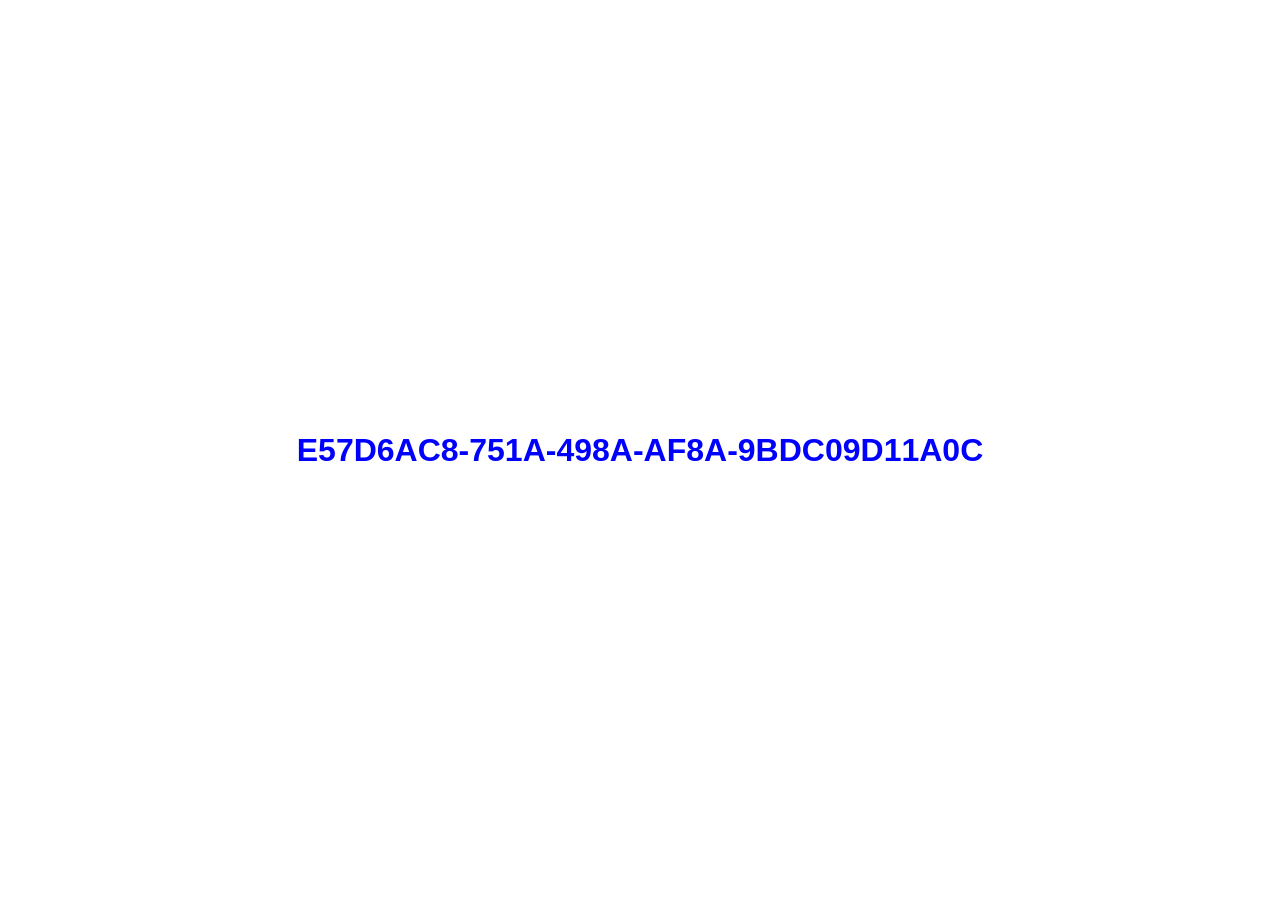
<file: index.html>
<html> 
    <script src="scripts.js"></script>
    <head>
        <link rel="stylesheet" href="styles.css">
        <link rel="shortcut icon" type="image/png" href="fingerprint.png"/>
        <meta name="description" content="Get a free GUID, no questions asked." charset="utf-8"/>
        <title>Only GUID</title> 
    </head>
 
    <body onload="loadGuid()">
        <h1 id="guid"></h1> 
    </body>
</html>
</file>
<file: styles.css>
html {
    height: 100%;
}

body {
    display: flex;
    justify-content:center;
    align-items: center;
    height: 100vh;
    margin: 0;
    padding: 0;
}

h1 {
    color: blue;
    text-transform: uppercase;
    font-family: Arial, Helvetica, sans-serif;
}
</file>
